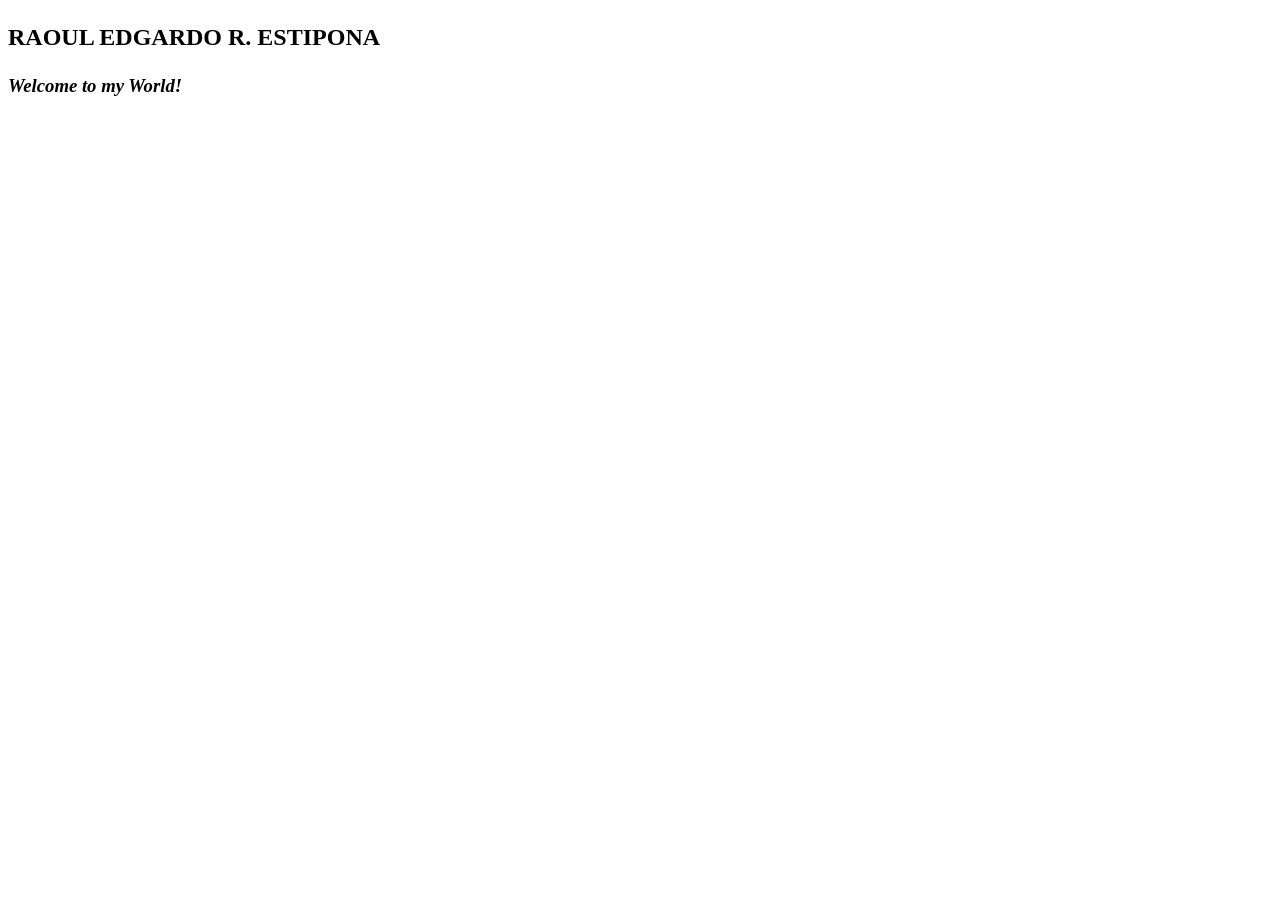
<file: resume.html>
<!DOCTYPE html>
<html>
    <head>
        <link rel="shortcut icon" href="https://posystem.upd.edu.ph/assets/images/favicon.ico">
    </head>
    <body>
        <section>
            <h2><P>RAOUL EDGARDO R. ESTIPONA</P></h2>
            <h3><p><i>Welcome to my World!</i></p></h3>
        </section>
    </body>
</html>
</file>
